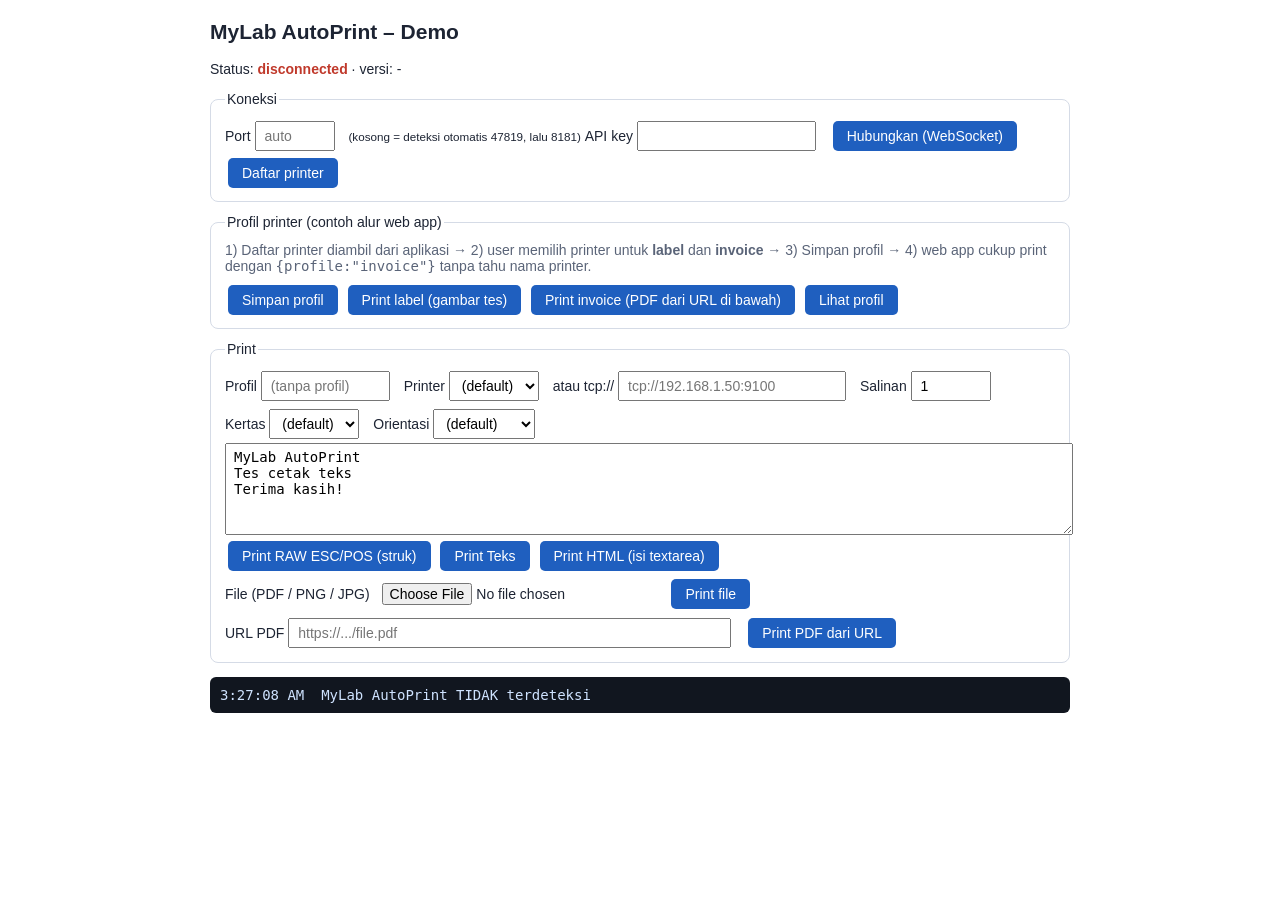
<file: client/test.html>
<!doctype html>
<html lang="id">
<head>
<meta charset="utf-8">
<title>MyLab AutoPrint - Demo / Tes</title>
<meta name="viewport" content="width=device-width, initial-scale=1">
<style>
body{font:14px "Segoe UI",Arial,sans-serif;max-width:860px;margin:20px auto;padding:0 12px;color:#1d2433}
fieldset{border:1px solid #d5dbe6;border-radius:8px;margin:12px 0;padding:10px 14px}
label{display:inline-block;margin:4px 10px 4px 0}
input,select,textarea,button{font:inherit;padding:5px 8px}
textarea{width:100%;font-family:Consolas,monospace}
button{background:#1f5fbf;color:#fff;border:0;border-radius:5px;padding:7px 14px;cursor:pointer;margin:3px}
#st{font-weight:bold}.connected{color:#2e9d5b}.disconnected{color:#c0392b}.connecting{color:#b9770e}
pre{background:#11161f;color:#cfe3ff;padding:10px;border-radius:6px;max-height:300px;overflow:auto}
</style>
</head>
<body>
<h2>MyLab AutoPrint – Demo</h2>
<p>Status: <span id="st" class="disconnected">disconnected</span> · versi: <span id="ver">-</span></p>
<fieldset>
  <legend>Koneksi</legend>
  <label>Port <input id="port" value="" size="6" placeholder="auto"></label> <small>(kosong = deteksi otomatis 47819, lalu 8181)</small>
  <label>API key <input id="key" size="18"></label>
  <button id="btnConnect">Hubungkan (WebSocket)</button>
  <button id="btnPrinters">Daftar printer</button>
</fieldset>
<fieldset>
  <legend>Profil printer (contoh alur web app)</legend>
  <p style="margin:2px 0 8px;color:#5a6478">1) Daftar printer diambil dari aplikasi → 2) user memilih printer untuk <b>label</b> dan <b>invoice</b> → 3) Simpan profil
  → 4) web app cukup print dengan <code>{profile:"invoice"}</code> tanpa tahu nama printer.</p>
  <div id="profrows"></div>
  <button id="bProfSave">Simpan profil</button>
  <button id="bProfLabel">Print label (gambar tes)</button>
  <button id="bProfInvoice">Print invoice (PDF dari URL di bawah)</button>
  <button id="bProfList">Lihat profil</button>
</fieldset>
<fieldset>
  <legend>Print</legend>
  <label>Profil <input id="profile" placeholder="(tanpa profil)" size="12"></label>
  <label>Printer <select id="printer"><option value="">(default)</option></select></label>
  <label>atau tcp:// <input id="tcp" placeholder="tcp://192.168.1.50:9100" size="24"></label>
  <label>Salinan <input id="copies" type="number" value="1" min="1" style="width:60px"></label>
  <label>Kertas <select id="paper"><option value="">(default)</option><option>A4</option><option>A5</option><option>Letter</option></select></label>
  <label>Orientasi <select id="orient"><option value="">(default)</option><option>portrait</option><option>landscape</option></select></label>
  <br>
  <textarea id="text" rows="5">MyLab AutoPrint
Tes cetak teks
Terima kasih!</textarea>
  <button id="bRaw">Print RAW ESC/POS (struk)</button>
  <button id="bText">Print Teks</button>
  <button id="bHTML">Print HTML (isi textarea)</button>
  <br>
  <label>File (PDF / PNG / JPG) <input type="file" id="file" accept=".pdf,image/*"></label>
  <button id="bFile">Print file</button>
  <br>
  <label>URL PDF <input id="url" size="50" placeholder="https://.../file.pdf"></label>
  <button id="bURL">Print PDF dari URL</button>
</fieldset>
<pre id="log"></pre>
<script src="mylabautoprint.js"></script>
<script>
var ap;
function log(m) { var l = document.getElementById("log"); l.textContent = new Date().toLocaleTimeString() + "  " + (typeof m === "string" ? m : JSON.stringify(m)) + "\n" + l.textContent; }
function $(id) { return document.getElementById(id); }
function client() {
  if (ap) ap.disconnect();
  ap = new MyLabAutoPrint({ port: +$("port").value || undefined, apiKey: $("key").value });
  ap.onStatus(function (s) { $("st").textContent = s; $("st").className = s; });
  ap.onJob(function (j) { log("job " + j.id + " [" + j.type + " -> " + j.printer + "]: " + j.status + (j.error ? " - " + j.error : "")); });
  ap.onPrinters(function (p) { fill(p); });
  return ap;
}
var PROFILES = [{ name: "label", paper: "100x150mm", hint: "printer label / thermal" }, { name: "invoice", paper: "A4", hint: "printer biasa" }];
function profRows(printers, saved) {
  $("profrows").innerHTML = PROFILES.map(function (p) {
    var cur = (saved[p.name] || {}).printer || "";
    return '<div><label><b>' + p.name + '</b> (' + p.hint + ') → printer <select id="pp_' + p.name + '"><option value="">(default)</option>' +
      printers.map(function (x) { var n = x.name.replace(/</g, "&lt;"); return "<option" + (x.name === cur ? " selected" : "") + ">" + n + "</option>"; }).join("") +
      '</select></label> <label>kertas <input id="pk_' + p.name + '" size="10" value="' + ((saved[p.name] || {}).paper || p.paper) + '"></label></div>';
  }).join("");
}
function loadProfRows() {
  var c = ap || client();
  Promise.all([c.listPrinters(), c.listProfiles()]).then(function (r) { profRows(r[0].printers, r[1] || {}); }, function (e) { log(e.message); });
}
function fill(p) {
  var sel = $("printer"), cur = sel.value;
  sel.innerHTML = '<option value="">(default: ' + (p.default || "-") + ')</option>' +
    p.printers.map(function (x) { return "<option>" + x.name.replace(/</g, "&lt;") + "</option>"; }).join("");
  sel.value = cur;
}
function opts() {
  return { profile: $("profile").value || undefined, printer: $("tcp").value || $("printer").value || undefined, copies: +$("copies").value || 1,
           paper: $("paper").value || undefined, orientation: $("orient").value || undefined };
}
function run(p) { p.then(function (j) { log("SELESAI: " + j.id + " " + j.status + " -> " + j.printer + (j.warnings && j.warnings.length ? " ⚠ " + j.warnings.join("; ") : "")); }, function (e) { log("GAGAL: " + e.message); }); }

$("btnConnect").onclick = function () {
  client().connect().then(function () { return ap.getStatus(); }).then(function (s) { $("ver").textContent = s.version; log("terhubung"); },
    function (e) { log("GAGAL konek: " + e.message + " (apakah MyLab AutoPrint sudah terpasang & jalan?)"); });
};
$("btnPrinters").onclick = function () { (ap || client()).listPrinters().then(function (p) { fill(p); log(p); }, function (e) { log(e.message); }); };
$("bRaw").onclick = function () { run((ap || client()).printRaw(MyLabAutoPrint.escpos($("text").value), opts())); };
$("bText").onclick = function () { run((ap || client()).printText($("text").value, opts())); };
$("bHTML").onclick = function () { run((ap || client()).printHTML("<html><body><h1>Demo</h1><pre>" + $("text").value + "</pre></body></html>", opts())); };
$("bURL").onclick = function () { run((ap || client()).printPDF($("url").value, opts())); };
$("bProfSave").onclick = function () {
  var c = ap || client();
  Promise.all(PROFILES.map(function (p) {
    return c.saveProfile(p.name, { printer: $("pp_" + p.name).value, paper: $("pk_" + p.name).value || undefined });
  })).then(function () { log("profil label & invoice tersimpan"); }, function (e) { log("GAGAL simpan profil: " + e.message); });
};
$("bProfLabel").onclick = function () {
  var c = ap || client();
  run(c.request("POST", "/test-print", { type: "image", profile: "label" }).then(function (r) { return r.job; }));
};
$("bProfInvoice").onclick = function () {
  var url = $("url").value; if (!url) { log("isi URL PDF dulu (kolom paling bawah)"); return; }
  run((ap || client()).print({ profile: "invoice", type: "pdf", url: url }));
};
$("bProfList").onclick = function () { (ap || client()).listProfiles().then(function (p) { log(p); }, function (e) { log(e.message); }); };
$("bFile").onclick = function () {
  var f = $("file").files[0]; if (!f) { log("pilih file dulu"); return; }
  var c = ap || client();
  run(f.type === "application/pdf" || /\.pdf$/i.test(f.name) ? c.printPDF(f, opts()) : c.printImage(f, opts()));
};
client().isAvailable().then(function (ok) { log(ok ? "MyLab AutoPrint terdeteksi di port " + ap.port : "MyLab AutoPrint TIDAK terdeteksi"); if (ok) { $("btnConnect").click(); loadProfRows(); } });
</script>
</body>
</html>
</file>
